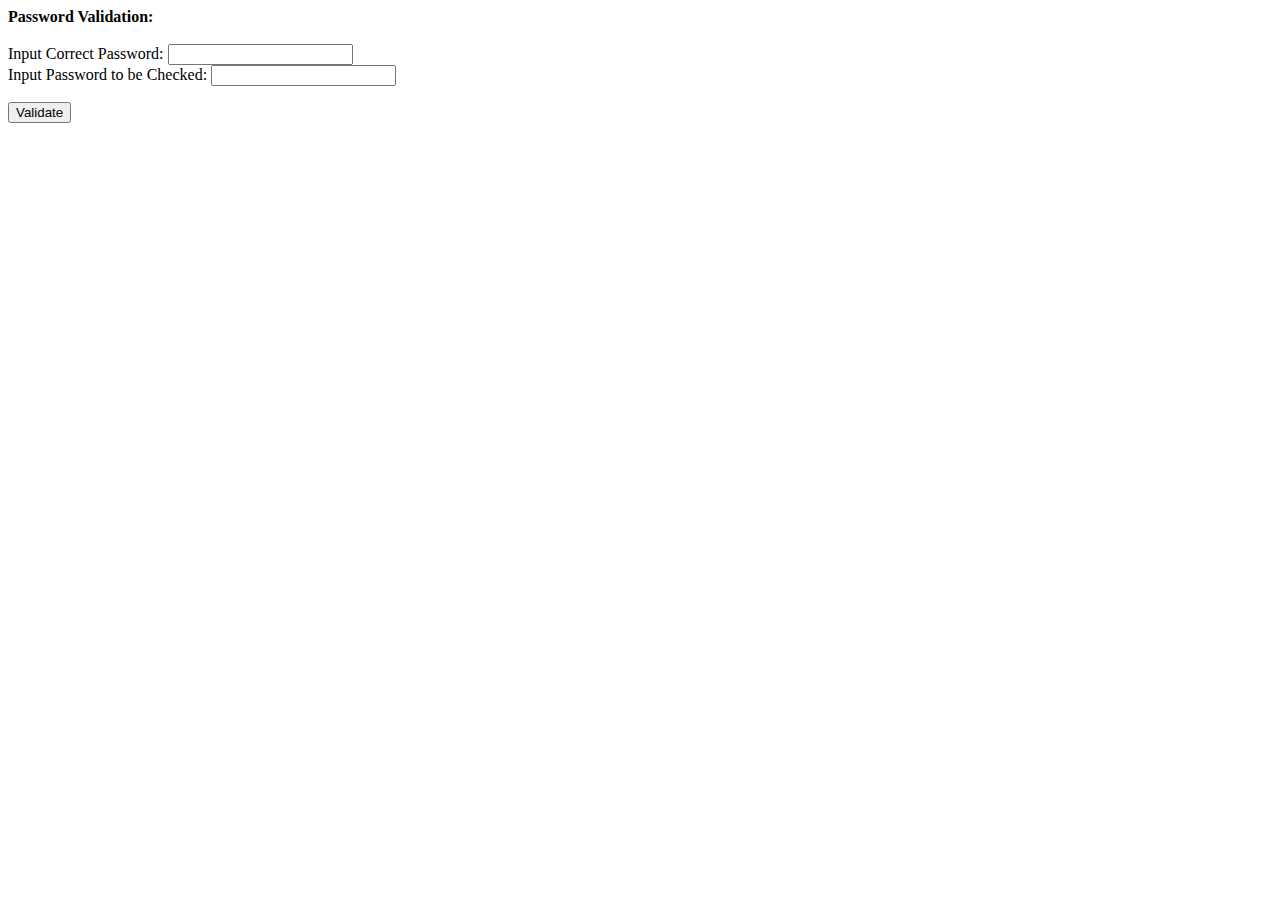
<file: Exercise 1/index.html>
<html>

    <head>
        <b>Password Validation: </b> <br /> <br />
        <script type="text/javascript"
            src="Password.js"></script>
    </head>

    <body>
        <form action="/action_page.php">
            Input Correct Password: <input type="text" name="Password" id="originalPassword"><br>
            Input Password to be Checked: <input type="text" name="cPassword" id="checkPassword"><br>
          </form>

          <button value="Validate" onclick="compare()"> Validate</a> </button>

    </body>

</html>
</file>
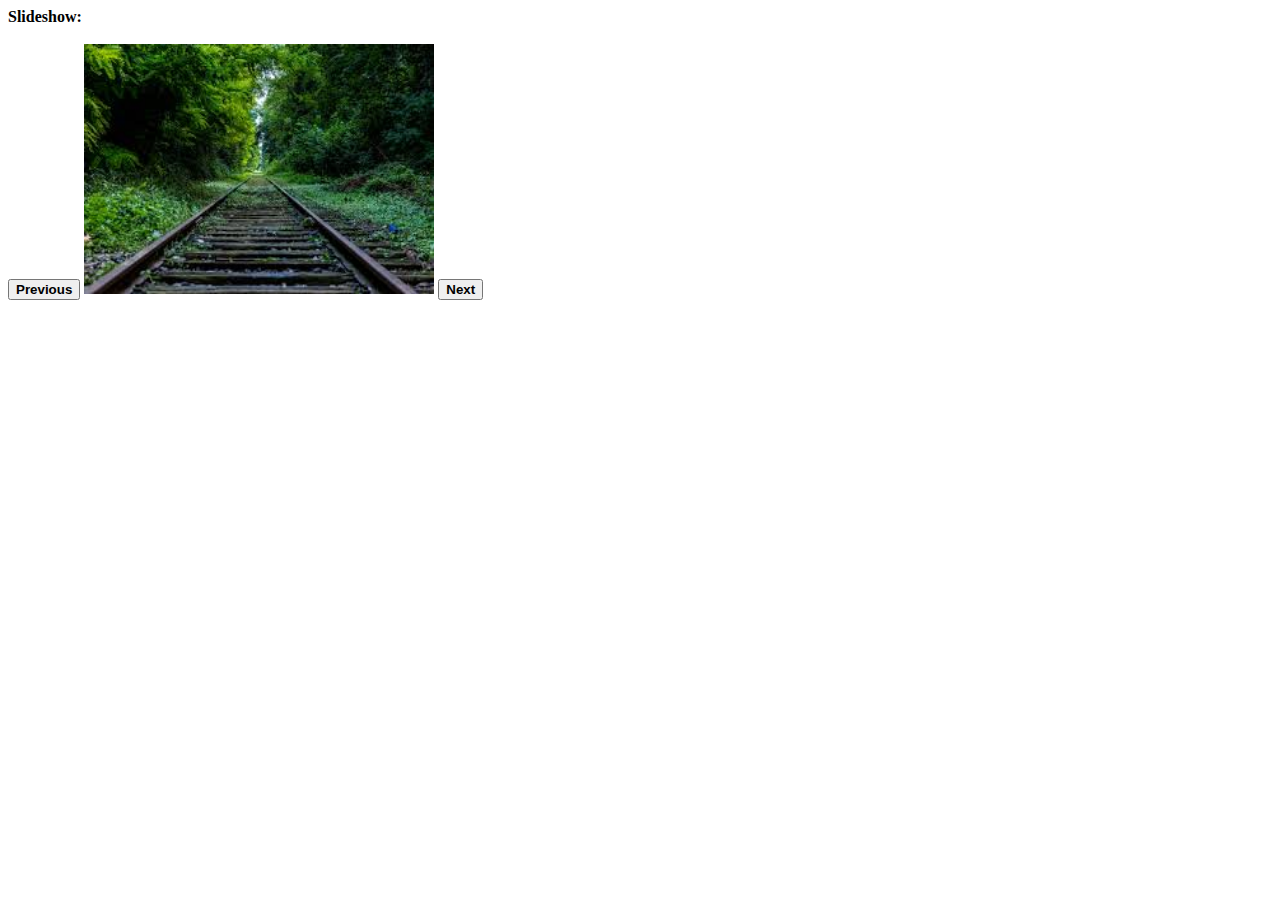
<file: Exercise 2/index.html>
<html>
    <head>
         <b>Slideshow: </b> <br /> <br />

         <script type="text/javascript"
         src="Slideshow.js"></script>
    </head>

    <body>
        
        <button value="Left" onclick="getLeft()"> <b> Previous </b> </a> </button>

        <img src = "Image1.jpg" name="slide" id="Image1" width="350" height="250"></img>

        <button value="Right" onclick="getRight()"> <b> Next </b> </a> </button>

    </body>



</html>
</file>
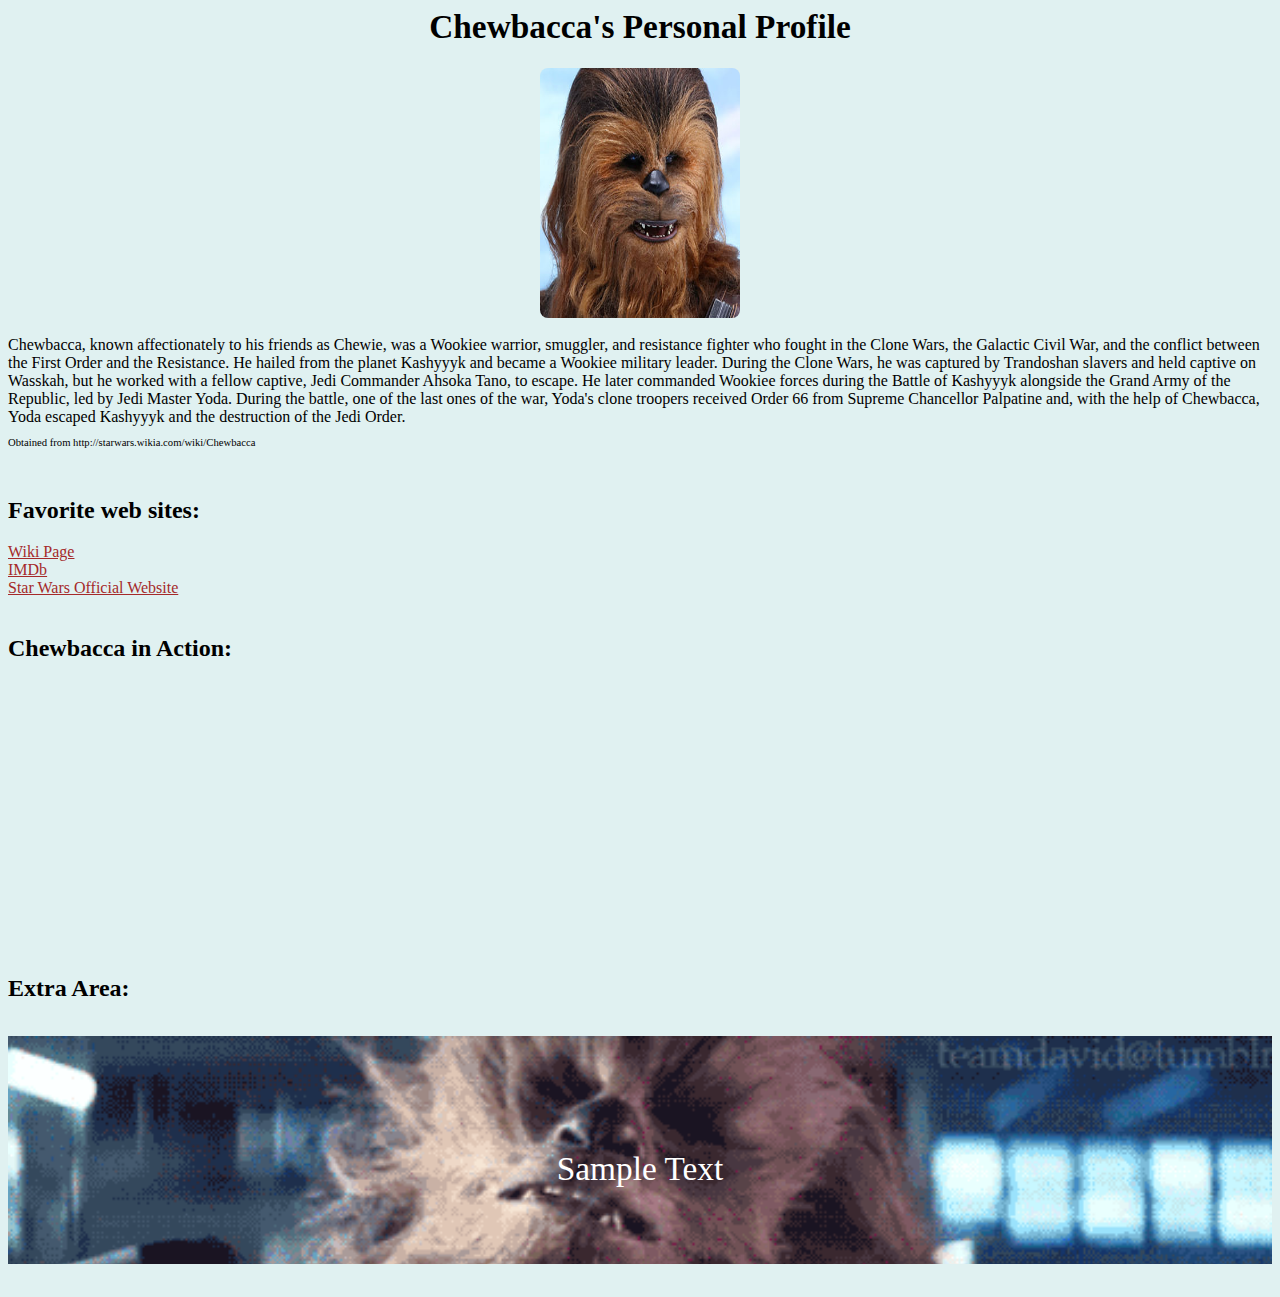
<file: Exercise 3/index.html>
<html>
        <head>
            <link rel="stylesheet" type="text/css" href="PersonalProfile.css">

             <title>Chewbacca</title>

        </head>
    
        <body>
            <h1>Chewbacca's Personal Profile</h1>

            <img src = "Chewbacca.jpg" name="PP" id="PP" height="250" width="200"></img> <br>

            <p class="Biography"> Chewbacca, known affectionately to his friends as Chewie, was a Wookiee warrior, smuggler, and resistance fighter who fought in the Clone Wars, the Galactic Civil War, and the conflict between the First Order and the Resistance. He hailed from the planet Kashyyyk and became a Wookiee military leader. During the Clone Wars, he was captured by Trandoshan slavers and held captive on Wasskah, but he worked with a fellow captive, Jedi Commander Ahsoka Tano, to escape. He later commanded Wookiee forces during the Battle of Kashyyyk alongside the Grand Army of the Republic, led by Jedi Master Yoda. During the battle, one of the last ones of the war, Yoda's clone troopers received Order 66 from Supreme Chancellor Palpatine and, with the help of Chewbacca, Yoda escaped Kashyyyk and the destruction of the Jedi Order. </p>
            <p class="Footnote"> Obtained from http://starwars.wikia.com/wiki/Chewbacca</p> <br>

            <h2 class = "Transition"> Favorite web sites: </h2>
                <a href="https://en.wikipedia.org/wiki/Chewbacca">Wiki Page</a> <br>
                <a href="http://www.imdb.com/character/ch0000033/">IMDb</a> <br>
                <a href="http://www.starwars.com">Star Wars Official Website</a> <br> <br>

            <h2>Chewbacca in Action: </h2>
            <iframe width="400" height="255" src="https://www.youtube.com/embed/gGPi-JqG7-A" frameborder="0" allowfullscreen></iframe> <br> <br>

            <h2>Extra Area: </h3>
                <p class="gif"> <br> <br> <br> Sample Text <br> <br> <br> </p>


        </body>
    
    
    
    </html>
</file>
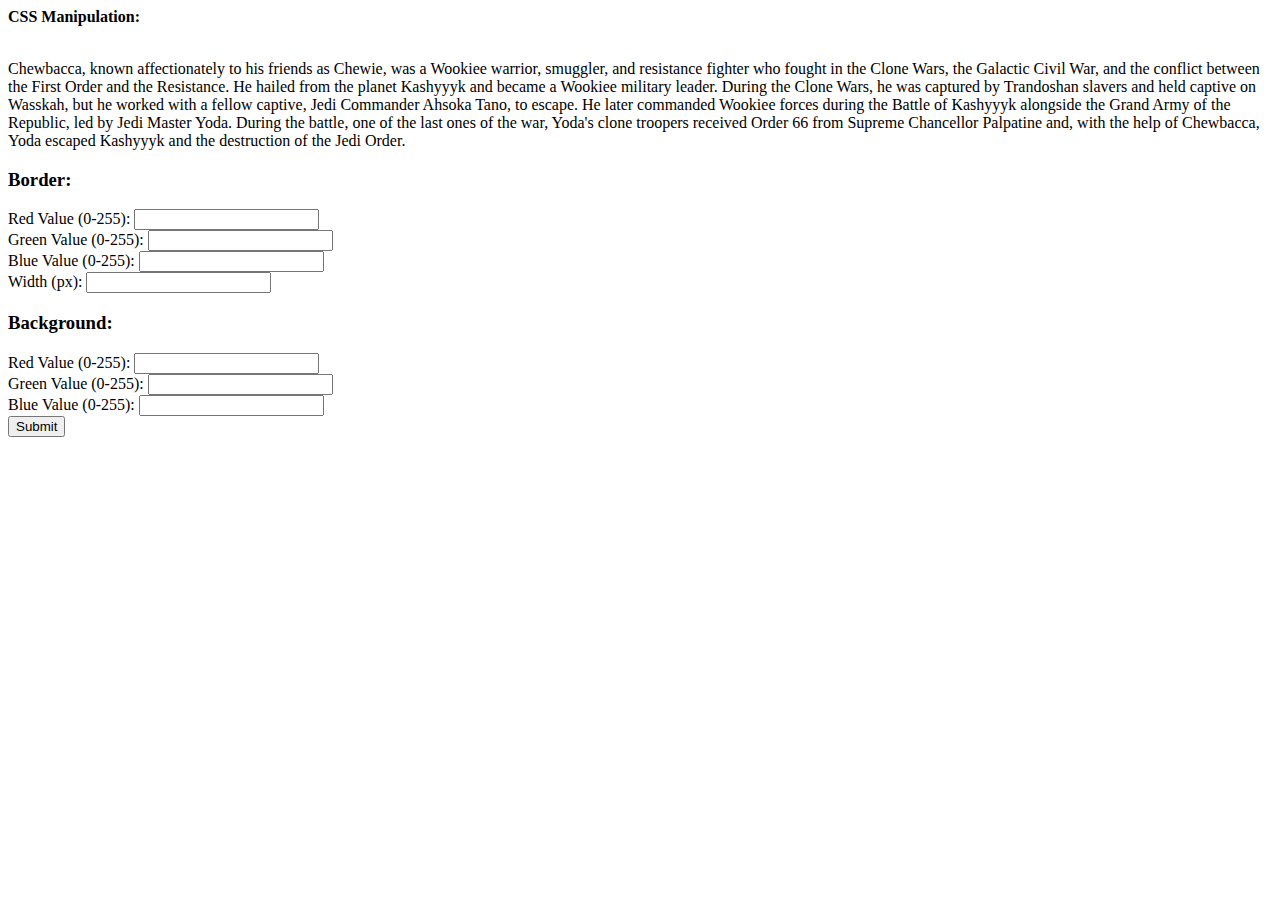
<file: Exercise 4/index.html>
<html>
<head>
         <script type="text/javascript"
         src="Manipulation.js"></script>

         <title>CSS Manipulation</title>

    </head>

    <body>
        <b>CSS Manipulation: </b> <br /> <br />
        <p id="Par"> Chewbacca, known affectionately to his friends as Chewie, was a Wookiee warrior, smuggler, and resistance fighter who fought in the Clone Wars, the Galactic Civil War, and the conflict between the First Order and the Resistance. He hailed from the planet Kashyyyk and became a Wookiee military leader. During the Clone Wars, he was captured by Trandoshan slavers and held captive on Wasskah, but he worked with a fellow captive, Jedi Commander Ahsoka Tano, to escape. He later commanded Wookiee forces during the Battle of Kashyyyk alongside the Grand Army of the Republic, led by Jedi Master Yoda. During the battle, one of the last ones of the war, Yoda's clone troopers received Order 66 from Supreme Chancellor Palpatine and, with the help of Chewbacca, Yoda escaped Kashyyyk and the destruction of the Jedi Order. </p>

        <h3>Border:</h3>
        Red Value (0-255): <input type="text" name="Red" id="borderRed"><br>
        Green Value (0-255): <input type="text" name="Green" id="borderGreen"><br>
        Blue Value (0-255): <input type="text" name="Blue" id="borderBlue"><br>
        Width (px): <input type="text" name="Width" id="borderWidth"><br>

        <h3>Background:</h3>
        Red Value (0-255): <input type="text" name="Red" id="bgRed"><br>
        Green Value (0-255): <input type="text" name="Green" id="bgGreen"><br>
        Blue Value (0-255): <input type="text" name="Blue" id="bgBlue"><br>

        <button value="Submit" onclick="changeColor()"> Submit</a> </button>
    </body>
</html>
</file>
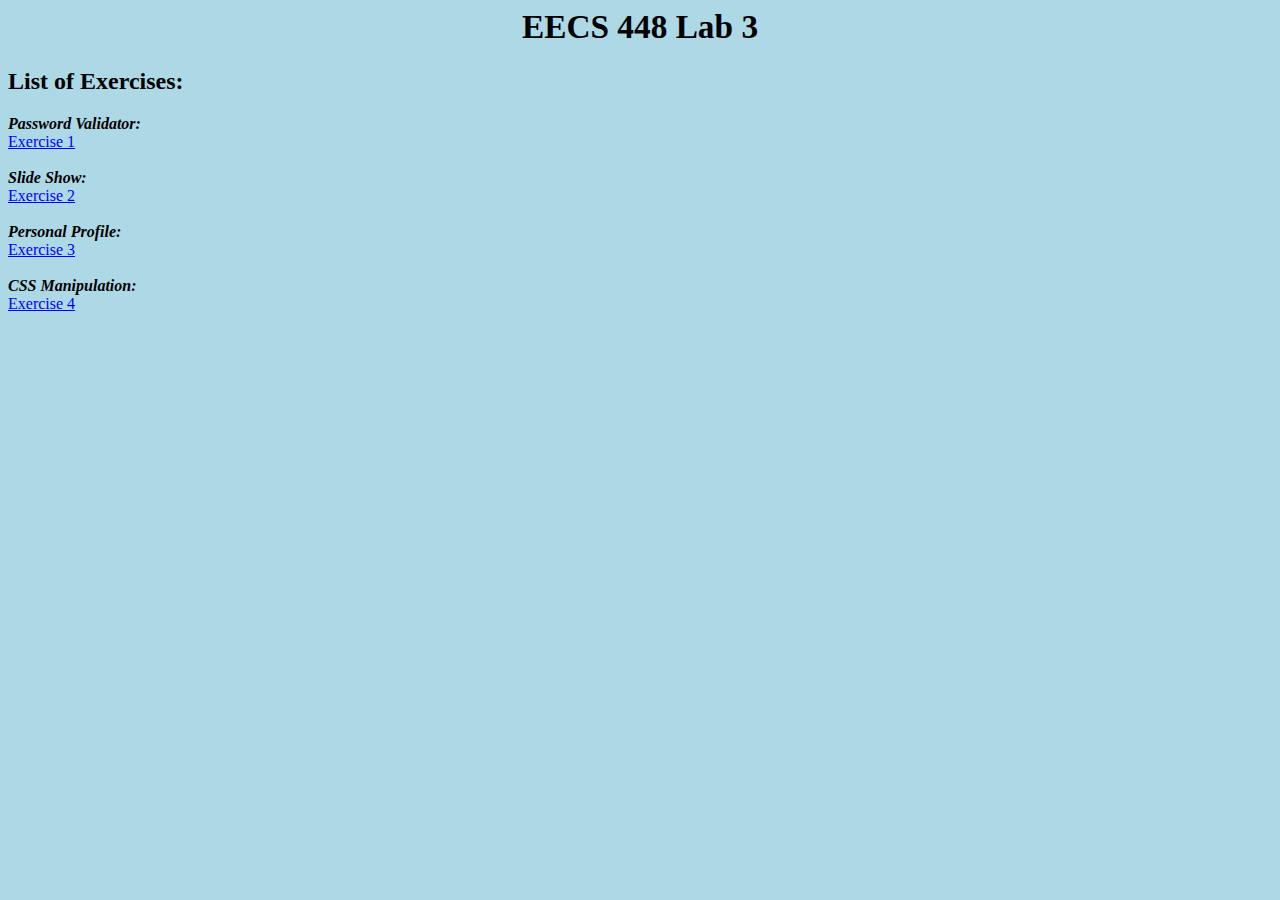
<file: Exercise 5/index.html>
<html>
    <head>
        <link rel="stylesheet" type="text/css" href="Lab3.css">

        <title> EECS 448 Lab 3</title>

        <h1> EECS 448 Lab 3</h1>
    </head>

    <body>
        <h2>List of Exercises:</h2>
        <i> <b>Password Validator:</i> </b><br>
        <a href="/Users/Giovanni/Google Drive/Programming KU/EECS 448/Lab 3/eecs-448-Lab3/Exercise 1/Execrise1.html">Exercise 1</a> <br> <br>
        <i> <b>Slide Show:</i></b> <br>
        <a href="/Users/Giovanni/Google Drive/Programming KU/EECS 448/Lab 3/eecs-448-Lab3/Exercise 2/Exercise2.html">Exercise 2</a> <br> <br>
        <i> <b>Personal Profile:</i></b> <br>
        <a href="/Users/Giovanni/Google Drive/Programming KU/EECS 448/Lab 3/eecs-448-Lab3/Exercise 3/Exercise3.html">Exercise 3</a> <br> <br>
        <i> <b>CSS Manipulation:</i></b> <br>
        <a href="/Users/Giovanni/Google Drive/Programming KU/EECS 448/Lab 3/eecs-448-Lab3/Exercise 4/Exercise4.html">Exercise 4</a> <br>
    </body>
    
</html>
</file>
<file: Exercise 3/PersonalProfile.css>
body
{
    background-color:#E0F1F1;
    font-family: cursive;
}

h1
{
    text-align: center;
    font-size: 25pt;
}

img
{
    border-radius: 8px;
    display: block;
    margin: auto;
}

p.Biography
{
    padding : 0;
    margin : 0;

}

p.Footnote
{
    font-size: 8pt;
}

p.gif
{
    text-align: center;
    font-size: 25pt;
    color: white;
    background-image: url(200.gif);
    background-size: 100%;
    background-repeat: no-repeat;
}

a
{
    color:brown;
}

a:hover
{
    color: pink;
}
</file>
<file: Exercise 5/Lab3.css>
a
{
    color:blue;
}

a:hover
{
    color: green;
}

h1
{
    text-align: center;
    font-size: 25pt;
}

body
{
    background-color: lightblue;
}
</file>
